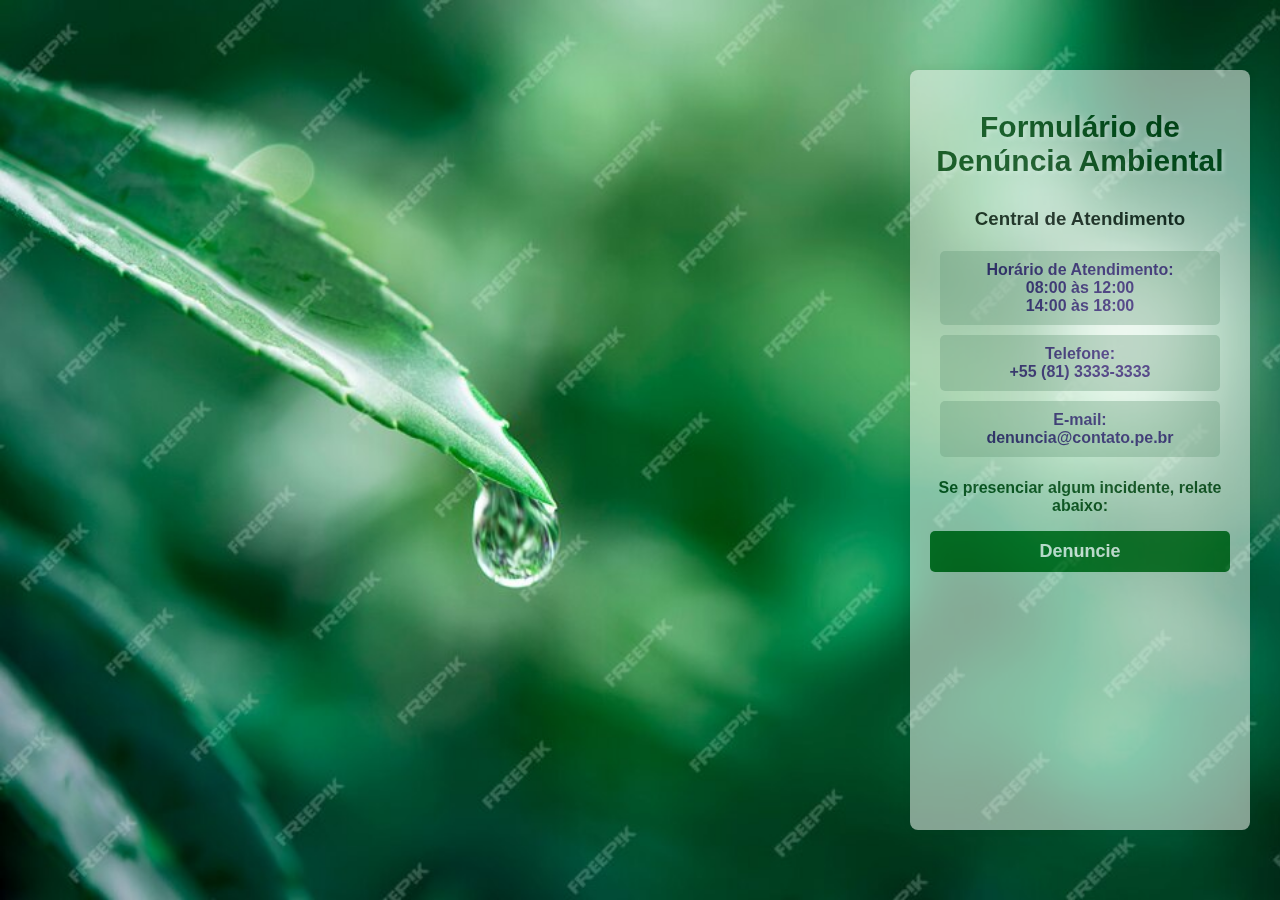
<file: index.html>
<!DOCTYPE html>
<html lang="pt-br">

<head>
    <meta charset="UTF-8">
    <meta name="viewport" content="width=device-width, initial-scale=1">
    <link rel="stylesheet" href="styles.css">
    <title>  HOME - GREEN APP </title>
    <link rel="manifest" href="/manifest.json">
    <meta name="theme-color" content="#2196f3">
</head>

<body>
    <div class="container">
        <h1>Formulário de Denúncia Ambiental<p></p>
        </h1>
        <h3>Central de Atendimento</h3>
        <h4>
            <ul>
                <li>
                    Horário de Atendimento:
                    <br>
                    08:00 às 12:00
                    <br>
                    14:00 às 18:00
                </li>
                <li>
                    Telefone:
                    <br>
                    +55 (81) 3333-3333
                </li>
                <li>
                    E-mail:
                    <br>
                    denuncia@contato.pe.br
                </li>
            </ul>
        </h4>
        <h4>
            <p>Se presenciar algum incidente, relate abaixo:</p>
            <a href="denuncia.html" class="btn">Denuncie</a>
        </h4>
    </div>
</body>
<script src="script.js"></script>
</html>
</file>
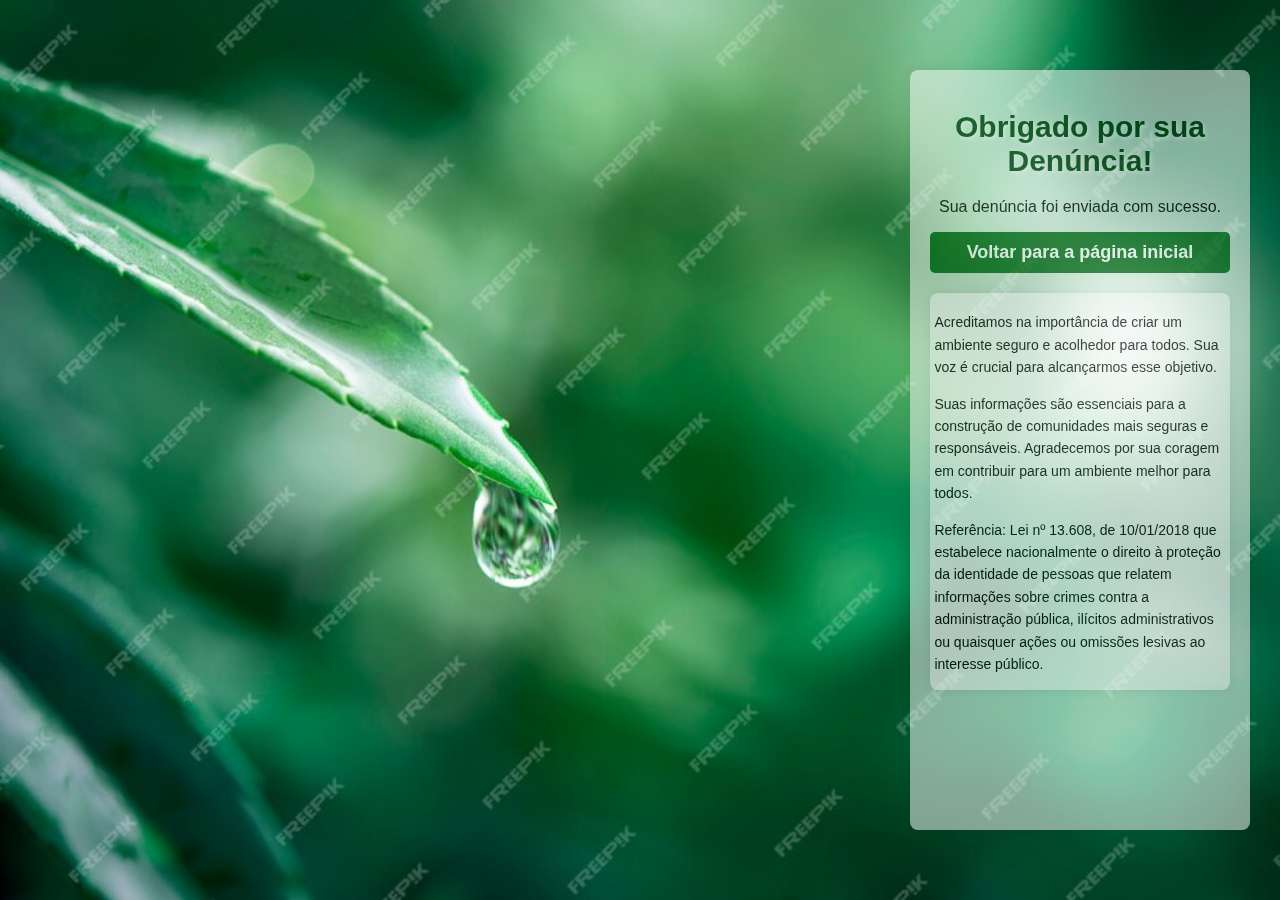
<file: confirmacao.html>
<!DOCTYPE html>
<html lang="pt-br">

<head>
    <meta charset="UTF-8">
    <meta name="viewport" content="width=device-width, initial-scale=1">
    <link rel="stylesheet" href="styles.css">
    <title>Confirmação de Envio</title>
</head>

<body>
    <div class="container">
        <h1>Obrigado por sua Denúncia!</h1>
        <p>Sua denúncia foi enviada com sucesso.</p>
        <a href="index.html" class="btn">Voltar para a página inicial</a>
        <!-- Coloque o código HTML da caixa de confirmação aqui -->
        <div class="confirm-box">
            <p>Acreditamos na importância de criar um ambiente seguro e acolhedor para todos. Sua voz é crucial para alcançarmos esse objetivo.</p>
            <p>Suas informações são essenciais para a construção de comunidades mais seguras e responsáveis. Agradecemos por sua coragem em contribuir para um ambiente melhor para todos.</p>
            <p>Referência: Lei nº 13.608, de 10/01/2018 que estabelece nacionalmente o direito à proteção da identidade de pessoas que relatem informações sobre crimes contra a administração pública, ilícitos administrativos ou quaisquer ações ou omissões lesivas ao interesse público.</p>
        </div>
    </div>

</body>

</html>
</file>
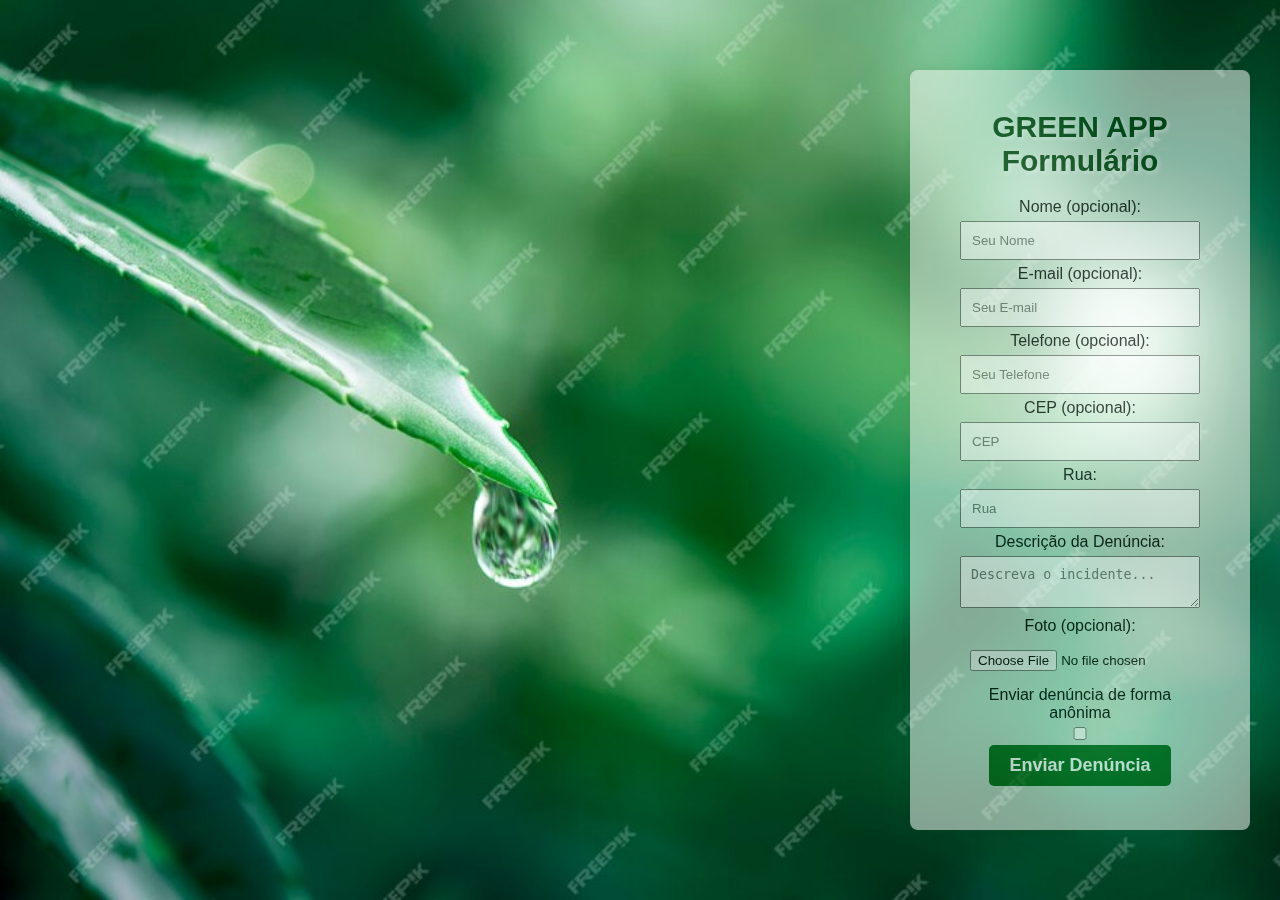
<file: denuncia.html>
<!DOCTYPE html>
<html lang="pt-br">
<head>
    <meta charset="UTF-8">
    <meta name="viewport" content="width=device-width, initial-scale=1">
    <link rel="stylesheet" href="styles.css">
    <title>GREEN APP FORMULÁRIO</title>
</head>
<body>
    <div class="container">
        <h1>GREEN APP Formulário</h1>
        <form id="incidentForm">
            <div class="form-group">
                <label for="name">Nome (opcional):</label>
                <input type="text" id="name" name="name" placeholder="Seu Nome">
            </div>

            <div class="form-group">
                <label for="email">E-mail (opcional):</label>
                <input type="email" id="email" name="email" placeholder="Seu E-mail">
            </div>

            <div class="form-group">
                <label for="phone">Telefone (opcional):</label>
                <input type="tel" id="phone" name="phone" placeholder="Seu Telefone">
            </div>
            
            <div class="form-group">
                <label for="cep">CEP (opcional):</label>
                <input type="text" id="cep" name="cep" placeholder="CEP">              
            </div>

            <div class="form-group">
                <label for="rua">Rua:</label>
                <input type="text" id="street" name="rua" placeholder="Rua">
            </div>

            <div class="form-group">
                <label for="incidentReport">Descrição da Denúncia:</label>
                <textarea id="incidentReport" name="incidentReport" placeholder="Descreva o incidente..."></textarea>
            </div>

            <div class="form-group">
                <label for="fileInput">
                    Foto (opcional):</label>
                <input type="file" id="fileInput" name="fileInput" accept="image/*, .pdf, .doc, .docx">
            </div>

            <div class="form-group">
                <label for="anonymousCheckbox">Enviar denúncia de forma anônima</label>
                <input type="checkbox" id="anonymousCheckbox" name="anonymousCheckbox">
            </div>

            <button type="button" onclick="submitReport()">Enviar Denúncia</button>
        </form> 
        <div id="successMessage"></div>
    </div>

    <script src="script.js"></script>
</body>
</html>
</file>
<file: styles.css>
body {
    font-family: 'Arial', sans-serif;
    background-image: url("assets/img/gua-pura-na-natureza_53876-92989.jpg"); no-repeat center center fixed;
    background-size: cover;
    margin: 0;
    padding: 0;
    display: flex;
    align-items: center;
    justify-content: center;
    height: 100vh;
}

.container {
    text-align: center;
    background-color: rgba(244, 248, 244, 0.774);
    padding: 20px;
    border-radius: 8px;
    box-shadow: 0 0 10px rgba(0, 0, 0, 0.1);
    width: 300px;
    /* Defina a largura desejada */
    height: 720px;
    /* Defina a altura desejada */
    position: fixed;
    /* Fixa o elemento na página */
    top: 50%;
    /* Alinha o topo da caixa ao centro vertical */
    right: 30px;
    /* Define a margem direita desejada */
    transform: translateY(-50%);
    /* Corrige o posicionamento vertical */
    opacity: 0.7;
}
.button-text{
    border: 10px solid  #000;
    padding: 10px;
}
form {
    display: flex;
    flex-direction: column;
    align-items: center;
}
.form-group{
    width: 80%;
}
label {
    margin-top: 10px;
}

input,textarea {
    width: 100%;
    padding: 10px;
    margin: 5px 0;
    box-sizing: border-box;
}

button {
    padding: 10px 20px;
    background-color: #076917;
    color: #ffffff;
    border: none;
    border-radius: 5px;
    cursor: pointer;
    font-size: 18px;
    transition: background-color 0.3s ease;
    font-weight: bold;
}
button:hover,
button:focus {
    background-color: #06c94a;
    ; /* Cor quando o mouse está em cima do botão ou ele está focado */
}

ul {
    list-style-type: none;
    padding: 0;
    margin-top: 20px;
}

li {
    background-color: #adc9b7;
    margin: 10px;
    padding: 10px;
    border-radius: 5px;
}

.btn {
    display: inline-block;
    padding: 10px 20px;
    background-color: #076917;
    color: #fff;
    text-decoration: none;
    border-radius: 5px;
    transition: background-color 0.3s;
    font-size: 18px;
    font-weight: bold;
}

.btn:hover {
    background-color: #06c94a;
}

.info-box {
    text-align: left;
    /* Alinhe o texto à esquerda para uma melhor leitura */
    background-color: #f9f9f9;
    /* Cor de fundo mais clara */
    padding: 20px;
    /* Espaçamento interno */
    border-radius: 8px;
    box-shadow: 0 0 10px rgb(249, 249, 249);
    margin: 20px auto;
    /* Margem para centralizar na página */
    max-width: 600px;
    /* Largura máxima da caixa */
}

.info-box h3 {
    color: #f5eeee;
    /* Cor do título */
    font-size: 24px;
    /* Tamanho do título */
    margin-bottom: 10px;
    /* Espaçamento abaixo do título */
}

.info-box ul {
    list-style: none;
    /* Remover marcadores de lista */
    padding: 0;
    /* Remover espaçamento interno da lista */
    margin-bottom: 20px;
    /* Espaçamento abaixo da lista */
}

.info-box ul li {
    margin-bottom: 10px;
    /* Espaçamento entre os itens da lista */
}

.info-box ul li img {
    width: 24px;
    /* Tamanho dos ícones */
    height: 24px;
    margin-right: 10px;
    /* Espaçamento à direita dos ícones */
}

.info-box p {
    margin-bottom: 10px;
    /* Espaçamento abaixo dos parágrafos */
}

.pagina-eletronica {
    color: #ffffff;
    /* Define uma cor cinza para o texto */
}

h4 ul li {
    color: #220565;
    /* Define a cor do texto dentro das caixas para preto */
}

h4 {
    color: #023C0B;
    /* Define a cor do texto dentro do elemento h4 */
}

h2{
    color: #023C0B;
    /* Define a cor do texto dentro do elemento h4 */
}

h1 {
    font-size: 30px;
    /* Ajuste o tamanho da fonte conforme desejado */
    font-family: 'Arial', sans-serif;
    /* Escolha uma fonte que seja chamativa e legível */
    color: #023C0B;
    /* Escolha uma cor de texto que contraste bem com o fundo */
    text-shadow: 2px 2px 4px rgba(255, 255, 255, 0.813);
    /* Adicione uma sombra ao texto para destacá-lo */
    margin-bottom: 20px;
    /* Adicione um espaçamento abaixo do título */
}

.confirm-box {
    background-color: #f9f9f9;
    /* Cor de fundo da caixa */
    padding: 20px;
    /* Espaçamento interno */
    border-radius: 8px;
    /* Borda arredondada */
    box-shadow: 0 0 10px rgba(249, 247, 247, 0.1);
    /* Sombra */
    margin: 20px auto;
    /* Margem para centralizar na página */
    max-width: 600px;
    /* Largura máxima da caixa */
    text-align: left;
}

.confirm-box p {
    margin-bottom: 10px;
    /* Espaçamento abaixo dos parágrafos */
    line-height: 1.6;
    /* Espaçamento entre as linhas */
}

.btn {
    display: block;
    /* Mostrar o link como um bloco */
    margin-bottom: 20px;
    /* Adicionar espaço abaixo do link */
}

.confirm-box {
    background-color: #f9f9f9;
    padding: 4.4px;
    border-radius: 8px;
    box-shadow: 0 0 10px rgba(0, 0, 0, 0.1);
    margin-top: 20px;
    /* Adiciona um espaçamento superior */
    max-width: 600px;
    /* Define a largura máxima */
    margin-left: auto;
    /* Centraliza horizontalmente */
    margin-right: auto;
    text-align: left;
    /* Alinha o texto justificado */
    font-size: 14px;
}
</file>
